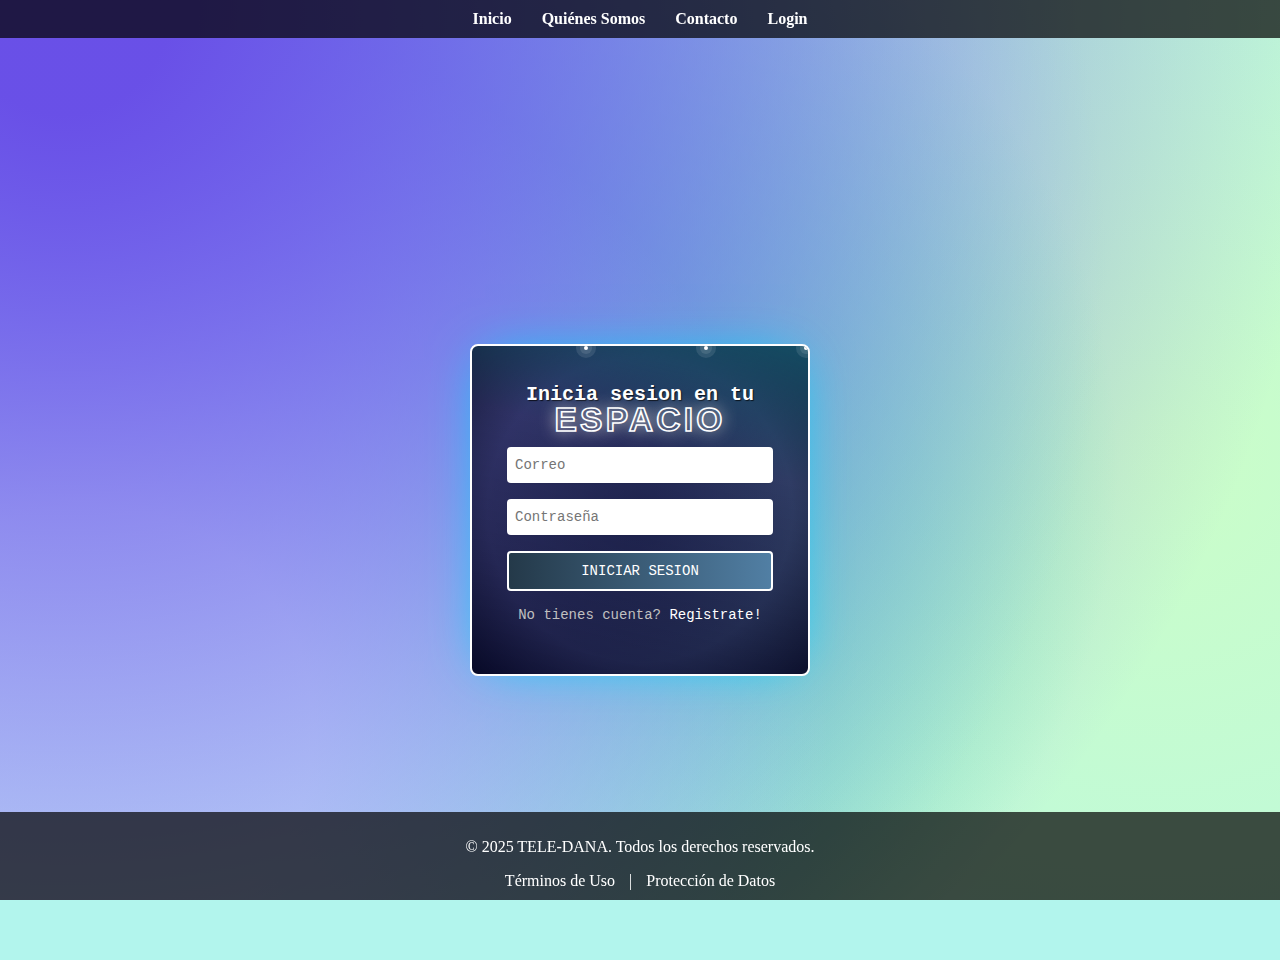
<file: login.html>
<!DOCTYPE html>
<html lang="en">
<head>
    <meta charset="UTF-8">
    <meta name="viewport" content="width=device-width, initial-scale=1.0">
    <title>Sign In Form</title>
    <style>
        /* Hacer que el fondo cubra toda la pantalla */
        body {
            margin: 0;
            height: 100vh; /* Asegura que el fondo cubra toda la altura de la ventana */
            display: flex;
            justify-content: center;
            align-items: center;
            background-color: hsla(173, 77%, 83%, 1);
            background-image: radial-gradient(circle at 5% 1%, hsla(250, 76%, 61%, 1) 7%, transparent 84%), 
                              radial-gradient(circle at 7% 81%, hsla(184, 91%, 91%, 1) 16%, transparent 53%), 
                              radial-gradient(circle at 11% 29%, hsla(213, 97%, 75%, 1) 8%, transparent 74%), 
                              radial-gradient(circle at 39% 52%, hsla(149, 93%, 64%, 1) 6%, transparent 68%), 
                              radial-gradient(circle at 90% 50%, hsla(118, 94%, 89%, 1) 2%, transparent 85%);
            background-blend-mode: normal, normal, normal, normal, normal;
            background-size: cover; /* Asegura que el fondo cubra toda la pantalla */
            background-attachment: fixed; /* Fija el fondo mientras se desplaza */
            padding-top: 60px; /* Espacio para el header */
        }

        /* Estilos del header */
        header {
            position: fixed;
            top: 0;
            left: 0;
            width: 100%;
            background-color: rgba(0, 0, 0, 0.7); /* Fondo oscuro con algo de transparencia */
            padding: 10px 0;
            z-index: 10; /* Asegura que el header esté por encima del resto */
        }

        header nav ul {
            list-style-type: none;
            margin: 0;
            padding: 0;
            display: flex;
            justify-content: center;
        }

        header nav ul li {
            margin: 0 15px;
        }

        header nav ul li a {
            color: white;
            text-decoration: none;
            font-size: 1rem;
            font-weight: bold;
        }

        header nav ul li a:hover {
            text-decoration: underline;
        }

        .form {
            position: relative;
            display: block;
            padding: 2.2rem;
            max-width: 350px;
            background: linear-gradient(
                14deg,
                rgba(2, 0, 36, 0.8) 0%,
                rgba(24, 24, 65, 0.7) 66%,
                rgb(20, 76, 99) 100%
            ),
            radial-gradient(
                circle,
                rgba(2, 0, 36, 0.5) 0%,
                rgba(32, 15, 53, 0.2) 65%,
                rgba(14, 29, 28, 0.9) 100%
            );
            border: 2px solid #fff;
            box-shadow: rgba(0, 212, 255) 0px 0px 50px -15px;
            overflow: hidden;
            z-index: +1;
            border-radius: 8px;
            margin: 50px auto;
        }

        .input-container {
            position: relative;
        }

        .input-container input,
        .form button {
            outline: none;
            border: 2px solid #ffffff;
            margin: 8px 0;
            font-family: monospace;
            border-radius: 4px;
        }

        .input-container input {
            background-color: #fff;
            padding: 6px;
            font-size: 0.875rem;
            line-height: 1.25rem;
            width: 250px;
            box-shadow: 0 1px 2px 0 rgba(0, 0, 0, 0.05);
        }

        .input-mail:focus::placeholder,
        .input-pwd:focus::placeholder {
            opacity: 0;
            transition: opacity 0.9s;
        }

        .submit {
            display: block;
            padding: 8px;
            background: linear-gradient(90deg, #243949 0%, #517fa4 100%);
            color: #ffffff;
            font-size: 0.875rem;
            line-height: 1.25rem;
            font-weight: 500;
            width: 100%;
            text-transform: uppercase;
            border: none;
            cursor: pointer;
        }

        .submit:hover {
            transition: all 0.2s ease-out;
            box-shadow: 4px 5px 17px -4px #ffffff;
        }

        .signup-link {
            color: #c0c0c0;
            font-size: 0.875rem;
            line-height: 1.25rem;
            text-align: center;
            font-family: monospace;
        }

        .signup-link a {
            color: #fff;
            text-decoration: none;
        }

        .up:hover {
            text-decoration: underline;
        }

        .form-title {
            font-size: 1.25rem;
            line-height: 1.75rem;
            font-family: monospace;
            font-weight: 600;
            text-align: center;
            color: #fff;
            text-shadow: 1px 1px 1px rgba(0, 0, 0, 0.7);
        }

        .title-2 {
            display: block;
            margin-top: -0.5rem;
            font-size: 2.1rem;
            font-weight: 800;
            font-family: Arial, Helvetica, sans-serif;
            text-align: center;
            -webkit-text-stroke: #fff 0.1rem;
            letter-spacing: 0.2rem;
            color: transparent;
            text-shadow: 0px 0px 16px #cecece;
        }

        .bg-stars {
            position: absolute;
            top: 0;
            left: 0;
            width: 100%;
            height: 100%;
            z-index: -2;
            overflow: hidden;
            pointer-events: none;
        }

        .star {
            position: absolute;
            width: 4px;
            height: 4px;
            background: #fff;
            border-radius: 50%;
            box-shadow: 0 0 0 4px rgba(255, 255, 255, 0.1),
                0 0 0 8px rgba(255, 255, 255, 0.1), 0 0 20px rgba(255, 255, 255, 0.1);
            animation: animate 3s linear infinite;
        }

        @keyframes animate {
            0% {
                transform: rotate(315deg) translateX(0);
                opacity: 1;
            }
            70% {
                opacity: 1;
            }
            100% {
                transform: rotate(315deg) translateX(-1000px);
                opacity: 0;
            }
        }

        .star:nth-child(1) {
            top: 0;
            right: 0;
            animation-delay: 0s;
            animation-duration: 1s;
        }

        .star:nth-child(2) {
            top: 0;
            right: 100px;
            animation-delay: 0.2s;
            animation-duration: 3s;
        }

        .star:nth-child(3) {
            top: 0;
            right: 220px;
            animation-delay: 2.75s;
            animation-duration: 2.75s;
        }

        .star:nth-child(4) {
            top: 0;
            right: -220px;
            animation-delay: 1.6s;
            animation-duration: 1.6s;
        }

        /* Estilos del footer */
        footer {
            position: fixed;
            bottom: 0;
            left: 0;
            width: 100%;
            background-color: rgba(0, 0, 0, 0.7);
            color: white;
            text-align: center;
            padding: 10px 0;
            z-index: 10;
        }

        footer a {
            color: white;
            text-decoration: none;
            margin: 0 10px;
        }

        footer a:hover {
            text-decoration: underline;
        }
    </style>
</head>
<body>
    <header>
        <nav>
            <ul>
                <li><a href="index.html">Inicio</a></li>
                <li><a href="quienes_somos.html">Quiénes Somos</a></li>
                <li><a href="contacto/contacto.html">Contacto</a></li>
                <li><a href="login.html">Login</a></li>
            </ul>
        </nav>
    </header>

    <form class="form">
        <div class="form-title"><span>Inicia sesion en tu</span></div>
        <div class="title-2"><span>ESPACIO</span></div>
        <div class="input-container">
            <input placeholder="Correo" type="email" class="input-mail" />
            <span> </span>
        </div>
      
        <section class="bg-stars">
            <span class="star"></span>
            <span class="star"></span>
            <span class="star"></span>
            <span class="star"></span>
        </section>
      
        <div class="input-container">
            <input placeholder="Contraseña" type="password" class="input-pwd" />
        </div>
        <button class="submit" type="submit">
            <span class="sign-text">Iniciar sesion</span>
        </button>
      
        <p class="signup-link">
            No tienes cuenta?
            <a class="up" href="#">Registrate!</a>
        </p>
    </form>

    <footer>
        <p>© 2025 TELE-DANA. Todos los derechos reservados.</p>
        <a href="legal.html">Términos de Uso</a> |
        <a href="privacidad.html">Protección de Datos</a>
    </footer>
</body>
</html>
</file>
